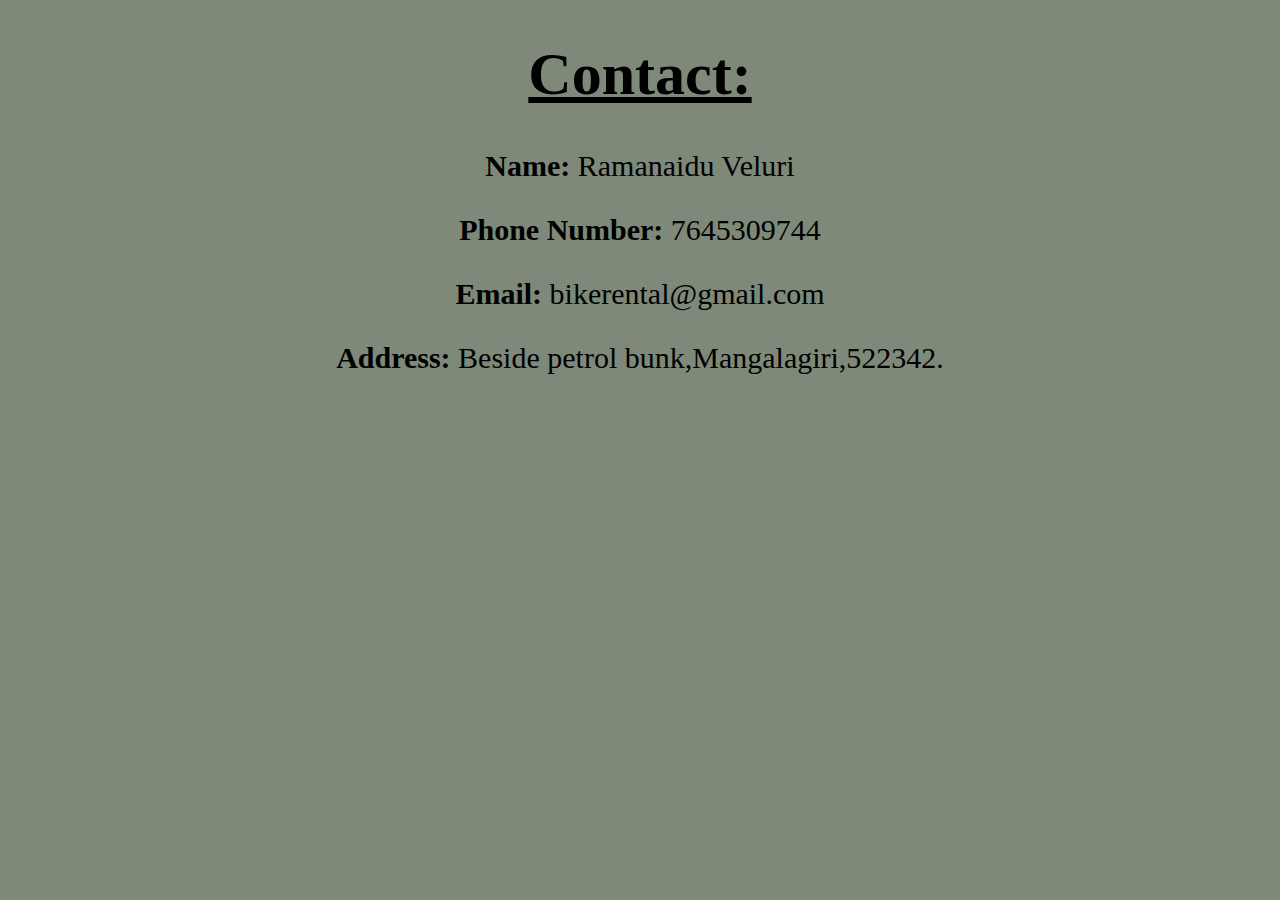
<file: RANA/contact.html>
<!DOCTYPE html>
<html lang="en">
<head>
    <meta charset="UTF-8">
    <meta name="viewport" content="width=device-width, initial-scale=1.0">
    <title>Document</title>
    <style>
    
        body{
            background-color: #7e8979;
            text-align:center;
            font-size: 30px;
            font-weight: 500px;
        }
        h1{
            text-decoration: underline;
        }
        
        p{
            font-size: 30px;
            font-weight: 500px;
        }
    
    </style>
</head>
<body>
    <div>

    <h1>Contact:</h1>
    <p><b>Name:</b> Ramanaidu Veluri</p>
    <p><b>Phone Number: </b>7645309744</p>
    <P><b>Email: </b>bikerental@gmail.com</P>
    <p><b>Address: </b>Beside petrol bunk,Mangalagiri,522342.</p>
</div>
</body>
</html>
</file>
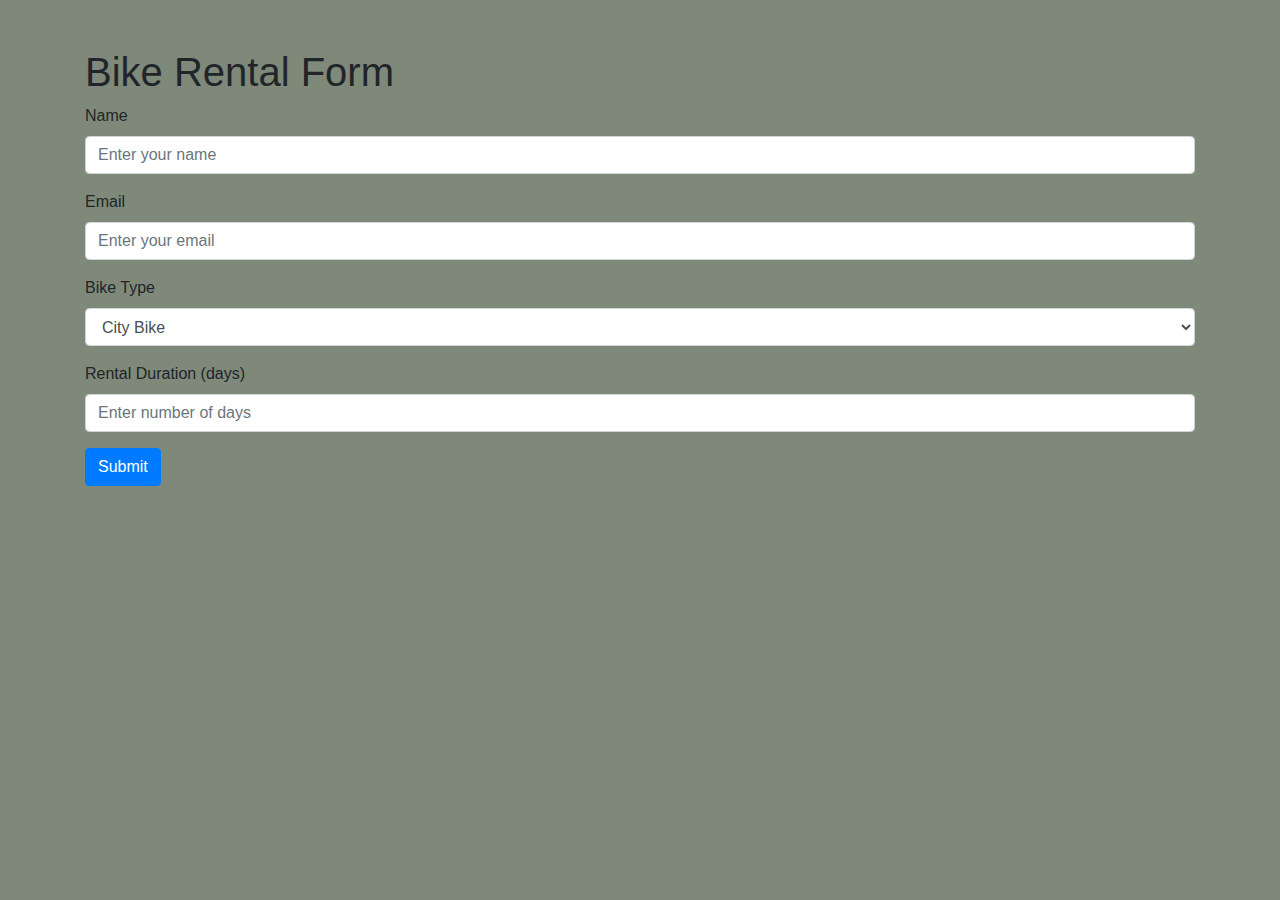
<file: RANA/form.html>
<!DOCTYPE html>
<html lang="en">
<head>
    <meta charset="UTF-8">
    <meta name="viewport" content="width=device-width, initial-scale=1.0">
    <title>Bike Rental Form</title>
    <link rel="stylesheet" href="https://stackpath.bootstrapcdn.com/bootstrap/4.5.2/css/bootstrap.min.css">
    <style>
        body{
            background-color: #7e8979;
        }
    </style>
</head>
<body>
    <div class="container mt-5">
        <h1>Bike Rental Form</h1>
        <form id="rentalForm">
            <div class="form-group">
                <label for="name">Name</label>
                <input type="text" class="form-control" id="name" placeholder="Enter your name" required>
            </div>
            <div class="form-group">
                <label for="email">Email</label>
                <input type="email" class="form-control" id="email" placeholder="Enter your email" required>
            </div>
            <div class="form-group">
                <label for="bikeType">Bike Type</label>
                <select class="form-control" id="bikeType" required>
                    <option>City Bike</option>
                    <option>Mountain Bike</option>
                    <option>Road Bike</option>
                </select>
            </div>
            <div class="form-group">
                <label for="rentalDuration">Rental Duration (days)</label>
                <input type="number" class="form-control" id="rentalDuration" placeholder="Enter number of days" required>
            </div>
            <button type="submit" class="btn btn-primary">Submit</button>
        </form>
    </div>
    <script src="https://code.jquery.com/jquery-3.5.1.slim.min.js"></script>
    <script src="https://cdn.jsdelivr.net/npm/@popperjs/core@2.5.3/dist/umd/popper.min.js"></script>
    <script src="https://stackpath.bootstrapcdn.com/bootstrap/4.5.2/js/bootstrap.min.js"></script>
</body>
</html>
</file>
